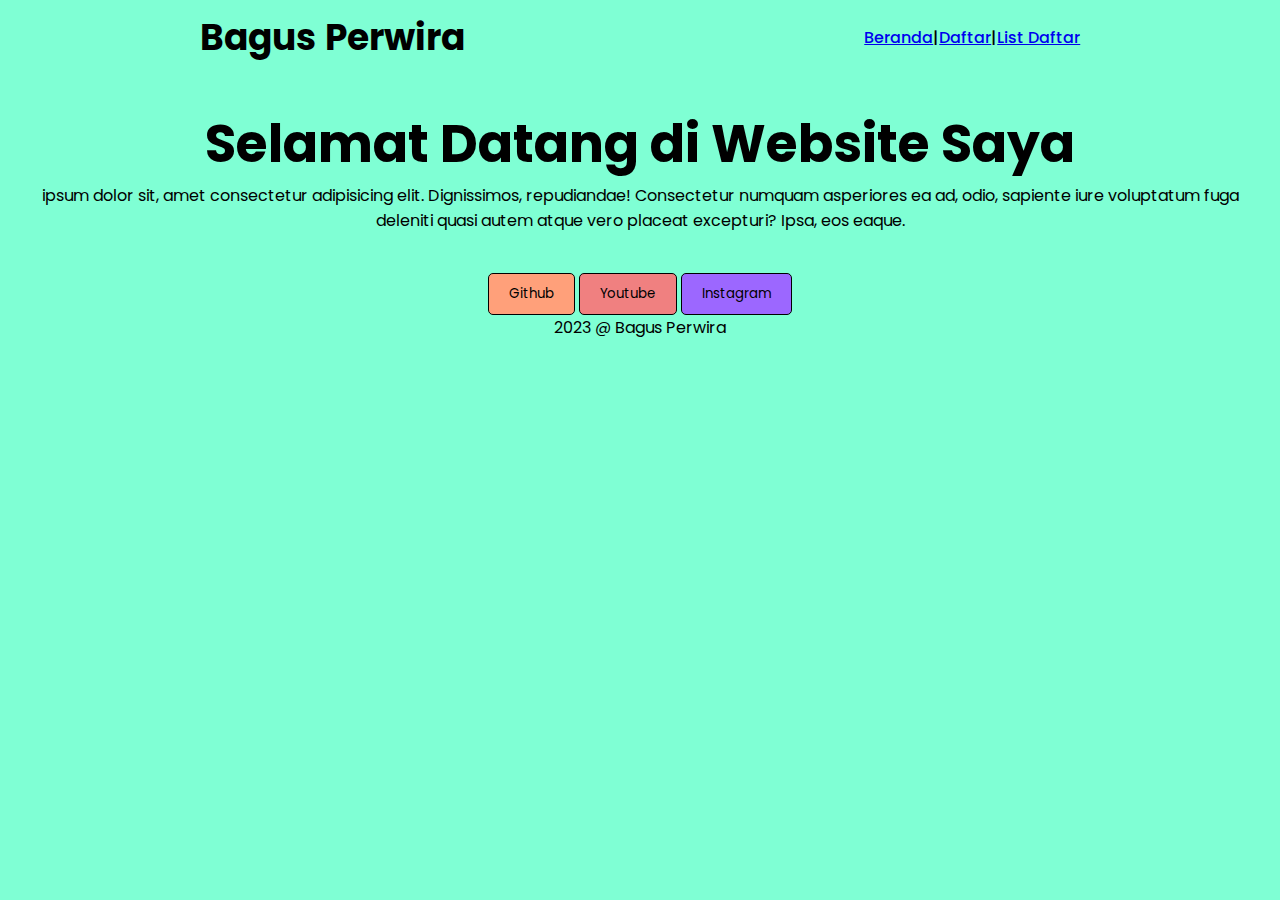
<file: bagusp/index.html>
<!DOCTYPE html>
<html lang="en">
<head>
    <meta charset="UTF-8">
    <meta name="viewport" content="width=device-width, initial-scale=1.0">
    <link rel="stylesheet" href="style.css">
    <title>Document</title>
</head>
<body>
    <div class="container"> 
        <header> 
            <div class="logo"><h1>Bagus Perwira</h1></div>
            <div class="navbarz">
                <a href="index.html">Beranda</a> |
                <a href="daftar.html">Daftar</a> |
                <a href="listdaftar.html">List Daftar</a>
            </div>
        </header>
        <article class="ar1">
            <h2>Selamat Datang di Website Saya</h2>
            <p> ipsum dolor sit, amet consectetur adipisicing elit. Dignissimos, repudiandae! Consectetur numquam asperiores ea ad, odio, sapiente iure voluptatum fuga deleniti quasi autem atque vero placeat excepturi? Ipsa, eos eaque.</p>
        </article>
        <footer>
            <a href="https://github.com/zdev2"><button class="btn1">Github</button></a>
            <a href="https://www.youtube.com/@bagusbilek"><button class="btn2">Youtube</button></a>
            <a href="https://www.instagram.com/_bgspw/"><button class="btn3">Instagram</button></a>
            <br><p>2023 @ Bagus Perwira</p>
        </footer>
    </div>
   
</body>
</html>
</file>
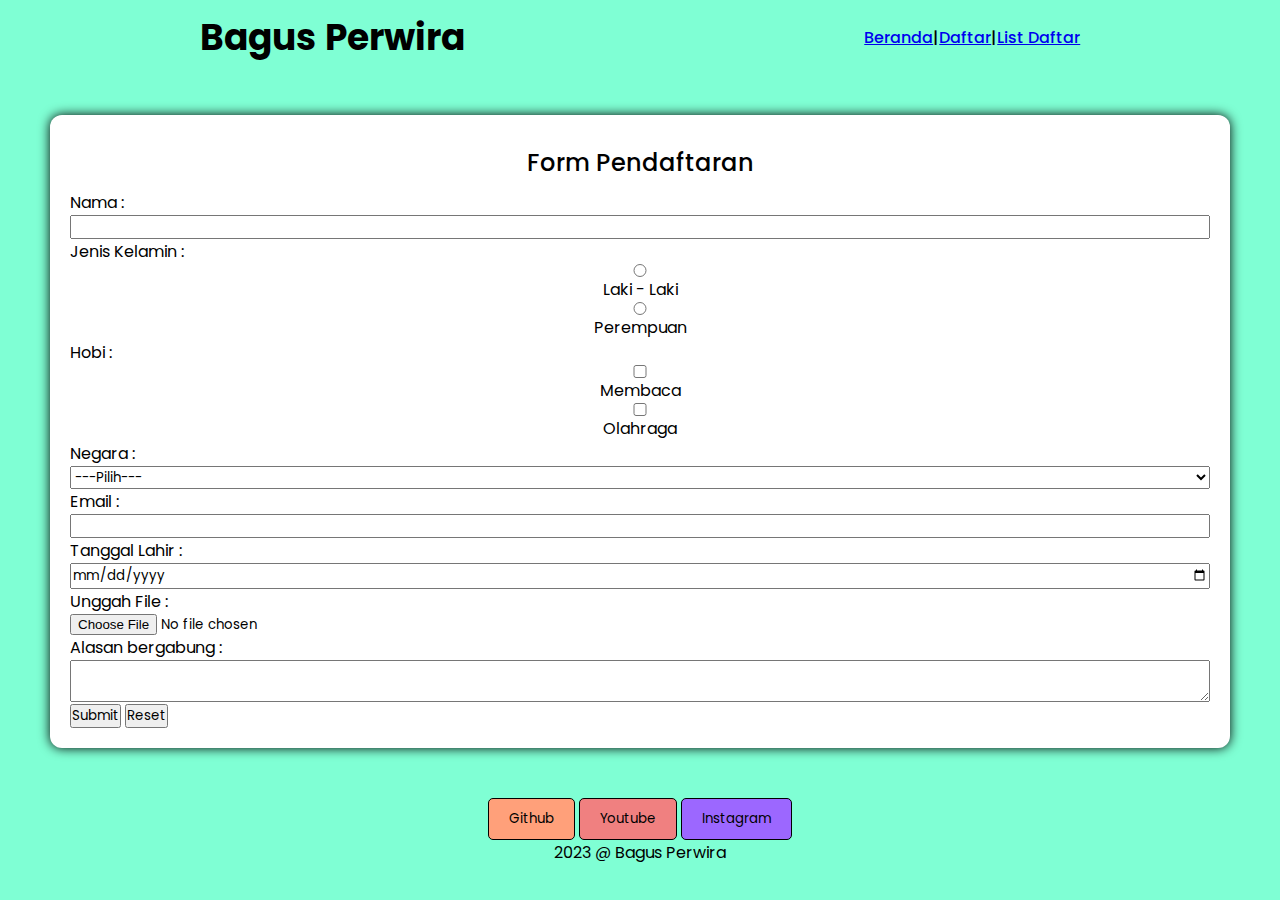
<file: bagusp/daftar.html>
<!DOCTYPE html>
<html lang="en">
<head>
    <meta charset="UTF-8">
    <meta name="viewport" content="width=device-width, initial-scale=1.0">
    <link rel="stylesheet" href="style.css">
    <title>Document</title>
</head>
<body>
    <div class="container"> 
        <header> 
            <div class="logo"><h1>Bagus Perwira</h1></div>
            <div class="navbarz"><a href="index.html">Beranda</a> |
            <a href="daftar.html">Daftar</a> |
            <a href="listdaftar.html">List Daftar</a></div>
        </header>
        <article>
            <div class="container1">
                <div class="field-box box">
                    <header>
                        Form Pendaftaran
                    </header>
                    <form action=""><div class="field input">
                        <label for="nama">Nama :</label>
                        <input type="text" name="nama" id="nama" required>
                    </div>
                    <div class="field input">
                        <label for="gender">Jenis Kelamin :</label>
                        <input type="radio" name="gender" id="laki-laki"> <p class="radiocheck">Laki - Laki</p> 
                        <input type="radio" name="gender" id="perempuan"> <p class="radiocheck">Perempuan</p> 
                    </div>
                    <div class="field input">
                        <label for="hobi">Hobi :</label>
                        <input type="checkbox" name="hobi" id="membaca"> <p class="radiocheck">Membaca</p> 
                        <input type="checkbox" name="hobi" id="olahraga"> <p class="radiocheck">Olahraga</p> 
                    </div>
                    <div class="field input">
                        <label for="negara">Negara :</label>
                        <select name="negara" id="negara" required>
                            <option>---Pilih---</option>
                            <option value="Indonesia">Indonesia</option>
                            <option value="Malaysia">Malaysia</option>
                            <option value="United States">United States</option>
                            <option value="United Kindom">United Kindom</option>
                            <option value="Lainnya">Lainnya</option>
                        </select>
                    </div>
                    <div class="field input">
                        <label for="email" >Email :</label>
                        <input type="text" name="email" id="email" required>
                    </div>
                    <div class="field input">
                        <label for="tanggal-lahir">Tanggal Lahir :</label>
                        <input type="date" name="tanggal-lahir" id="tanggal-lahir">
                    </div>
                    <div class="field input">
                        <label for="unggahfile">Unggah File :</label>
                        <input type="file" name="unggahfile" id="unggahfile">
                    </div>
                    <div class="field input">
                        <label for="alasan">Alasan bergabung :</label>
                        <textarea name="alasan" id="alasan"></textarea>
                    </div>
                    <div class="field">
                        <button type="submit">Submit</button>
                        <button type="reset">Reset</button>
                    </div></form>
                    
                </div>
            </div>
        </article>
        <footer>
            <a href="https://github.com/zdev2"><button class="btn1">Github</button></a>
            <a href="https://www.youtube.com/@bagusbilek"><button class="btn2">Youtube</button></a>
            <a href="https://www.instagram.com/_bgspw/"><button class="btn3">Instagram</button></a>
            <br><p>2023 @ Bagus Perwira</p>
        </footer>
    </div>
   
</body>
</html>
</file>
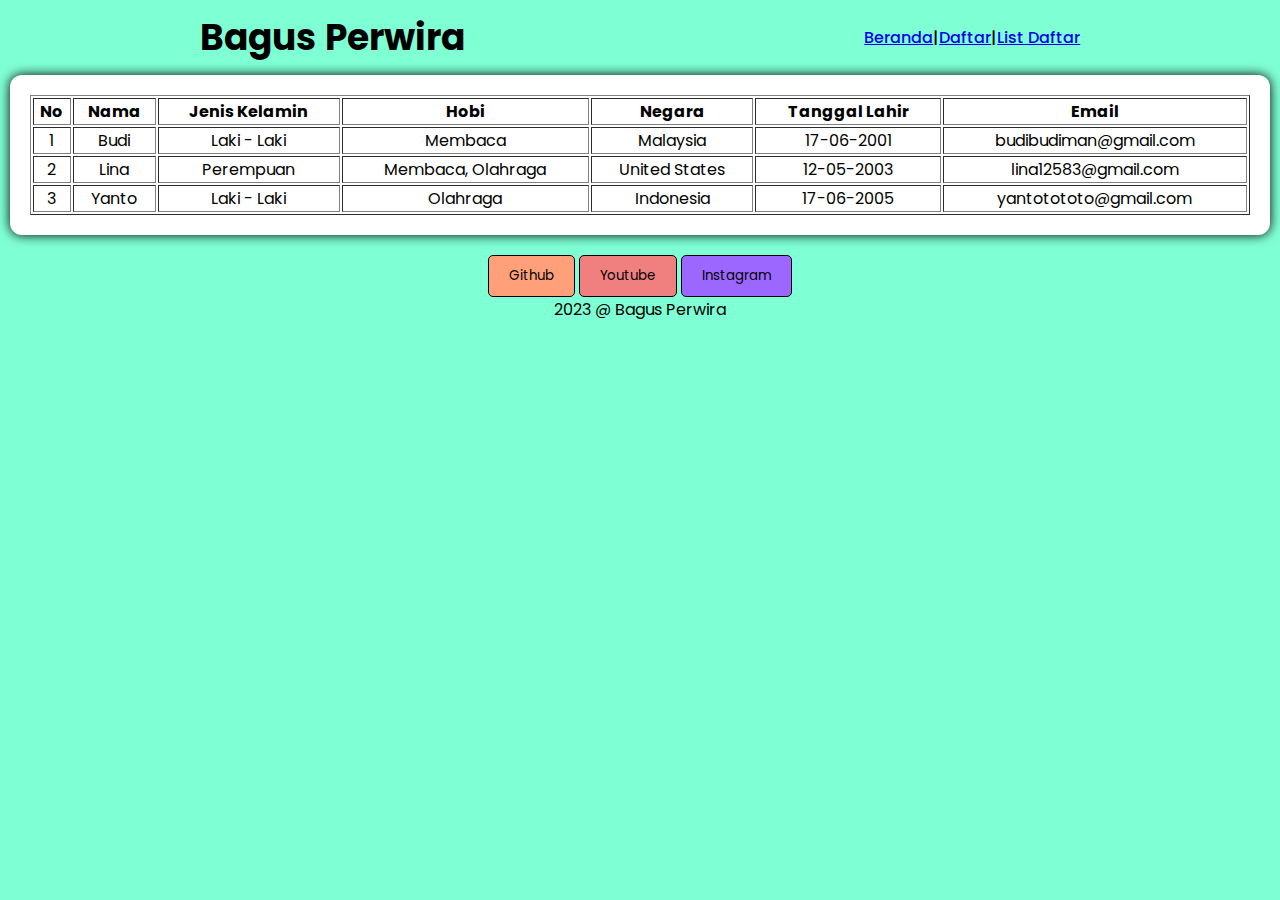
<file: bagusp/listdaftar.html>
<!DOCTYPE html>
<html lang="en">
<head>
    <meta charset="UTF-8">
    <meta name="viewport" content="width=device-width, initial-scale=1.0">
    <link rel="stylesheet" href="style.css">
    <title>Document</title>
</head>
<body>
    <div class="container"> 
        <header> 
            <div class="logo"><h1>Bagus Perwira</h1></div>
            <div class="navbarz"><a href="index.html">Beranda</a> |
            <a href="daftar.html">Daftar</a> |
            <a href="listdaftar.html">List Daftar</a></div>
        </header>
        <div class="field-box box">
            <table border>
            <tr>
                <th>No</th>
                <th>Nama</th>
                <th>Jenis Kelamin</th>
                <th>Hobi</th>
                <th>Negara</th>
                <th>Tanggal Lahir</th>
                <th>Email</th>
            </tr>
            <tr>
                <td>1</td>
                <td>Budi</td>
                <td>Laki - Laki</td>
                <td>Membaca</td>
                <td>Malaysia</td>
                <td>17-06-2001</td>
                <td>budibudiman@gmail.com</td>
            </tr>
            <tr>
                <td>2</td>
                <td>Lina</td>
                <td>Perempuan</td>
                <td>Membaca, Olahraga</td>
                <td>United States</td>
                <td>12-05-2003</td>
                <td>lina12583@gmail.com</td>
            </tr>
            <tr>
                <td>3</td>
                <td>Yanto</td>
                <td>Laki - Laki</td>
                <td>Olahraga</td>
                <td>Indonesia</td>
                <td>17-06-2005</td>
                <td>yantotototo@gmail.com</td>
            </tr>
        </table></div>
        
        <footer>
            <a href="https://github.com/zdev2"><button class="btn1">Github</button></a>
            <a href="https://www.youtube.com/@bagusbilek"><button class="btn2">Youtube</button></a>
            <a href="https://www.instagram.com/_bgspw/"><button class="btn3">Instagram</button></a>
            <br><p>2023 @ Bagus Perwira</p>
        </footer>
    </div>
   
</body>
</html>
</file>
<file: bagusp/style.css>
@import url('https://fonts.googleapis.com/css2?family=Poppins:wght@300;400;500;600;700;800&display=swap');
*{
    margin: 0;
    padding: 0;
    box-sizing: border-box;
    font-family: 'Poppins', 'sans-serif';
}
body{
    background-color:aquamarine;
}
header{
    margin-top: 10px;
    display: flex;
    justify-content: space-around;
}
.logo{
    font-size: large;
    font-weight: 700;
}
.navbarz{
    display: flex;
    font-weight: 500;
    text-decoration: none;
    color: rgb(0, 0, 0);
    align-items: center;
    
}
article{
    margin: 20px;
    padding: 20px;
}
.ar1{
    display: flex;
    flex-direction: column;
    text-align: center;
}
.ar1 h2{
    font-size: 52px;
}
footer{
    text-align: center;
    margin: 20px;
}
.field-box header{
    font-size: 24px;
    font-weight: 500;
    margin-bottom: 10px;
}
table{
    text-align: center;
}
.field-box{
    display: flex;
    flex-direction: column;
    background-color: white;
    border-radius: 12px;
    padding: 20px;
    margin: 10px;
    box-shadow: 0 0 12px ;
}
.input{
    display: flex;
    flex-direction: column;
}
.radiocheck{
    text-align: center;
}
.btn1{
    padding: 10px 20px;
    border-radius: 5px;
    border: 1px solid black;
    background-color: lightsalmon;
    color: black;
    transition: 0.3s;
}
.btn2{
    padding: 10px 20px;
    border-radius: 5px;
    border: 1px solid black;
    background-color: lightcoral;
    color: black;
    transition: 0.3s;
}
.btn3{
    padding: 10px 20px;
    border-radius: 5px;
    border: 1px solid black;
    background-color: rgb(156, 103, 255);
    color: black;
    transition: 0.3s;
}
.btn1:hover{
    background-color: rgb(255, 52, 25);
    color: white;
}
.btn2:hover{
    background-color: rgb(219, 0, 0);
    color: white;
}
.btn3:hover{
    background-color: rgb(199, 0, 199);
    color: white;
}
</file>
